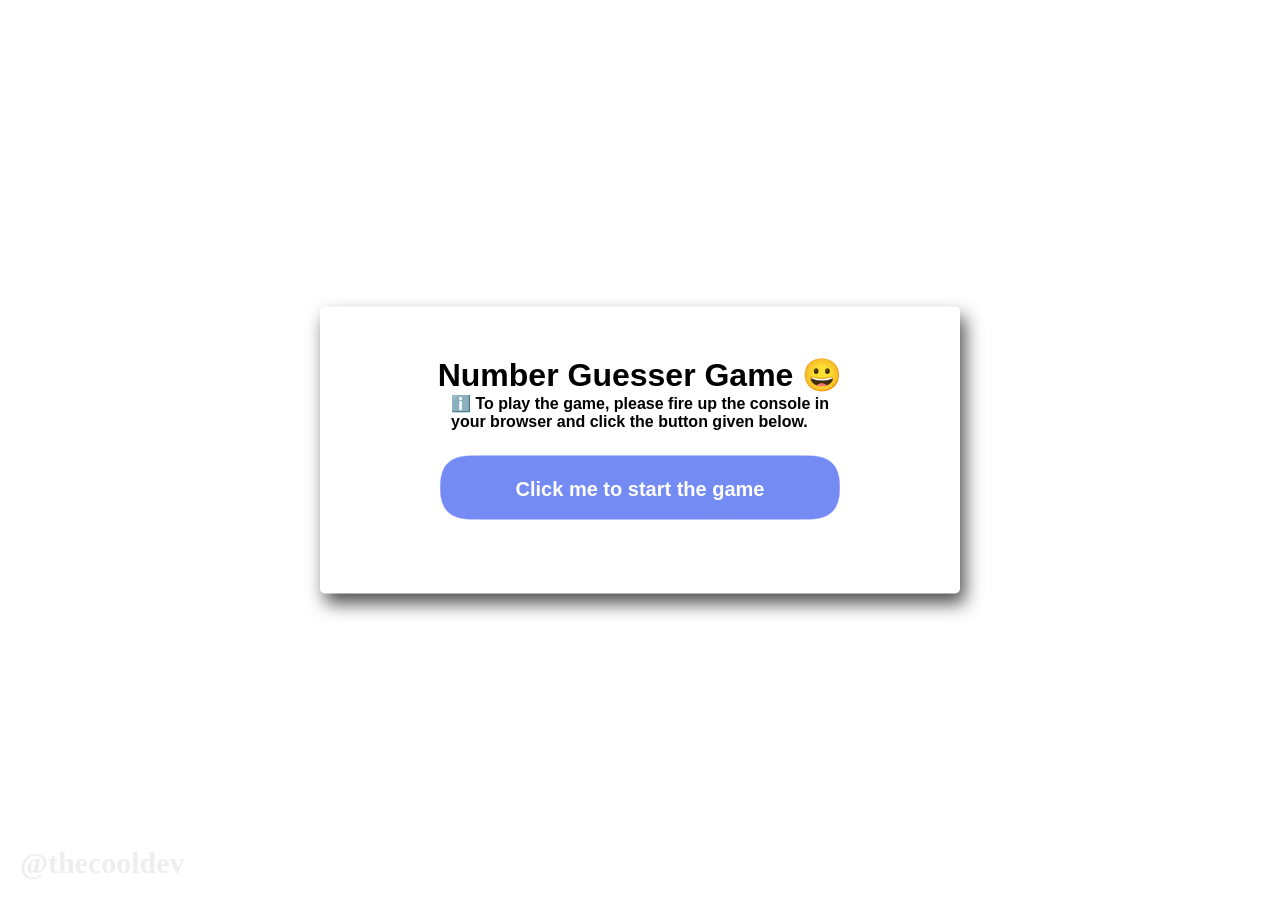
<file: Week 1/Guess the number/index.html>
<!DOCTYPE html>
<html lang="en">
<head>
    <meta charset="UTF-8">
    <meta http-equiv="X-UA-Compatible" content="IE=edge">
    <meta name="viewport" content="width=device-width, initial-scale=1.0">
    <link rel="icon" type="image/png" href="./images/favicon.png">
    <link rel="stylesheet" href="./public/style.css">
    <title>Guess the number</title>
    
</head>
<body>
    <h4 class="credits"><a class="credits" href="https://github.com/TheCoolGDev" target="_blank">@thecooldev</a></h4>
    <div class="container">
        <h1>Number Guesser Game 😀</h1>
        <h3 class="info">ℹ️ To play the game, please fire up the console in <br> your browser and click the button given below. </h3>
        <div class="wrapper">
            <a class="button" onclick="play()">Click me to start the game</a>
        </div>
        

    
    </div>

    <!-- Filter: https://css-tricks.com/gooey-effect/ -->
<svg style="visibility: hidden; position: absolute;" width="0" height="0" xmlns="http://www.w3.org/2000/svg" version="1.1">
    <defs>
        <filter id="goo"><feGaussianBlur in="SourceGraphic" stdDeviation="10" result="blur" />    
            <feColorMatrix in="blur" mode="matrix" values="1 0 0 0 0  0 1 0 0 0  0 0 1 0 0  0 0 0 19 -9" result="goo" />
            <feComposite in="SourceGraphic" in2="goo" operator="atop"/>
        </filter>
    </defs>
</svg>
    <script src="./app.js"></script>
</body>
</html>
</file>
<file: Week 1/Guess the number/public/style.css>
*,
*:before,
*:after{
    padding: 0;
    margin: 0;
    box-sizing: border-box;
}
body{
    height: 100vh;
    background-image: url(https://images.unsplash.com/photo-1506905925346-21bda4d32df4?ixlib=rb-1.2.1&ixid=MnwxMjA3fDB8MHxwaG90by1wYWdlfHx8fGVufDB8fHx8&auto=format&fit=crop&w=870&q=80);
    background-position: bottom;
    background-repeat: no-repeat;
    background-size: cover;
    backdrop-filter: blur(8px);
    overflow: hidden;
  
    
}
.container{
    position: absolute;
    width: 50%;
    min-width: 580px;
    transform: translate(-50%,-50%);
    top: 50%;
    left: 50%;
    background-color: #ffffff;
    padding: 50px 10px;
    border-radius: 5px;
    display: grid;
    justify-items: center;
    font-family: 'Poppins',sans-serif;
    box-shadow: 5px 10px 18px #4f4f4f;

}
h3{
    font-size: 16px;
    font-weight: 600;
}

.wrapper {
    padding: 1.5rem 0;
    filter: url('#goo');
}

.button {
    width: 400px;
    display: inline-block;
    text-align: center;
    background: rgb(116, 139, 244);
    color: #ffffff;
    font-weight: bold;
    padding: 1.18em 1.32em 1.03em;
    line-height: 1;
    border-radius: 1em;
    position: relative;
    min-width: 8.23em;
    text-decoration: none;
    font-family:'Trebuchet MS', 'Lucida Sans Unicode', 'Lucida Grande', 'Lucida Sans', Arial, sans-serif;
    font-size: 1.25rem;
    cursor: pointer;
}

.button:before,
.button:after {
    width: 4.4em;
    height: 2.95em;
    position: absolute;
    content: "";
    display: inline-block;
    background: rgb(116, 139, 244);
    border-radius: 50%;
    transition: transform 1s ease;
    transform: scale(0);
    z-index: -1;
}

.button:before {
    top: -25%;
    left: 20%;
}

.button:after {
    bottom: -25%;
    right: 20%;
}

.button:hover:before,
.button:hover:after {
    transform: none;
}



.credits {
    margin-top: 10px;
    font-size: 30px;
    position: absolute;
    bottom: 10px;
    left: 10px;
    text-decoration: none;
    color: #eee;
      transition: 0.05s;

   
}

.credits:hover {
    color: #fff;
    text-shadow: 0 0 5px #03e9f4,
                0 0 25px #03e9f4,
                0 0 50px #03e9f4,
                0 0 100px #03e9f4;
  }
</file>
